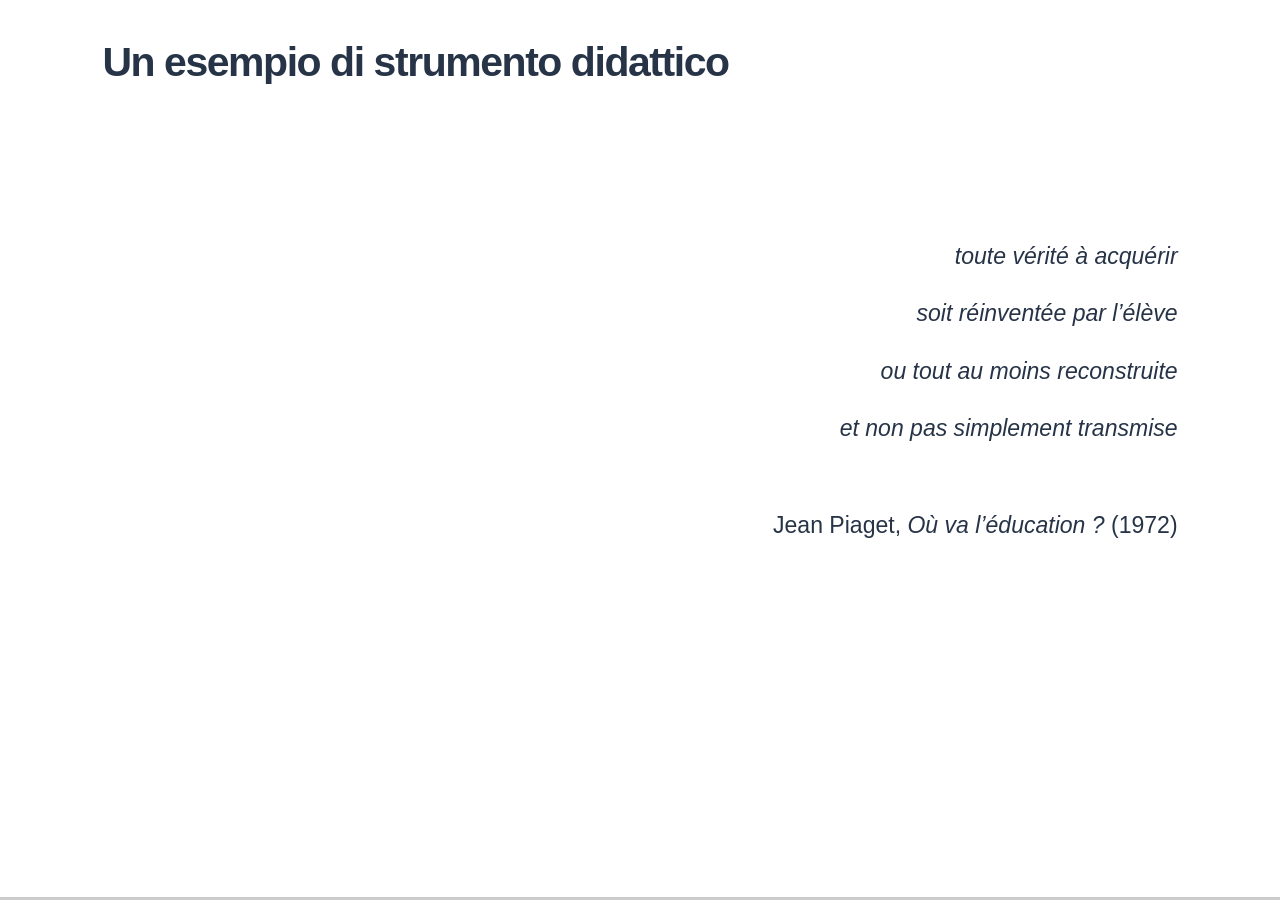
<file: index.html>
<!doctype html>
<html lang="it">
<head>
  <meta charset="utf-8">
  <meta name="viewport" content="width=device-width, initial-scale=1">
  <meta name="theme-color" content="#f7f8fa">
  <title>Un esempio di strumento pedagogico alternativo</title>
  <link rel="stylesheet" href="vendor/reveal/reveal.css">
  <link rel="stylesheet" href="vendor/katex/katex.min.css">
  <link rel="stylesheet" href="styles.css">
  <link rel="stylesheet" href="vendor/reveal/highlight/monokai.css">
  <link rel="stylesheet" href="presentation.css">
  <link rel="stylesheet" href="regression.css">
  <script src="vendor/reveal/reveal.js" defer></script>
  <script src="vendor/reveal/markdown.js" defer></script>
  <script src="vendor/reveal/highlight/highlight.js" defer></script>
  <script src="vendor/katex/katex.min.js" defer></script>
  <script src="math.js" defer></script>
  <script src="app.js" defer></script>
  <script src="regression.js" defer></script>
  <script src="presentation.js" defer></script>
</head>
<body>
  <div class="reveal"><div class="slides"></div></div>
  <p id="loading" role="status">Caricamento della presentazione…</p>
  <noscript>Abilita JavaScript per visualizzare la presentazione.</noscript>
</body>
</html>
</file>
<file: vendor/reveal/reveal.css>
/**
 * reveal.js 5.2.0
 * https://revealjs.com
 * MIT licensed
 *
 * Copyright (C) 2011-2024 Hakim El Hattab, https://hakim.se
 */

.reveal .r-stretch,.reveal .stretch{max-width:none;max-height:none}.reveal pre.r-stretch code,.reveal pre.stretch code{height:100%;max-height:100%;box-sizing:border-box}.reveal .r-fit-text{display:inline-block;white-space:nowrap}.reveal .r-stack{display:grid;grid-template-rows:100%}.reveal .r-stack>*{grid-area:1/1;margin:auto}.reveal .r-hstack,.reveal .r-vstack{display:flex}.reveal .r-hstack img,.reveal .r-hstack video,.reveal .r-vstack img,.reveal .r-vstack video{min-width:0;min-height:0;object-fit:contain}.reveal .r-vstack{flex-direction:column;align-items:center;justify-content:center}.reveal .r-hstack{flex-direction:row;align-items:center;justify-content:center}.reveal .items-stretch{align-items:stretch}.reveal .items-start{align-items:flex-start}.reveal .items-center{align-items:center}.reveal .items-end{align-items:flex-end}.reveal .justify-between{justify-content:space-between}.reveal .justify-around{justify-content:space-around}.reveal .justify-start{justify-content:flex-start}.reveal .justify-center{justify-content:center}.reveal .justify-end{justify-content:flex-end}html.reveal-full-page{width:100%;height:100%;height:100vh;height:calc(var(--vh,1vh) * 100);height:100dvh;overflow:hidden}.reveal-viewport{height:100%;overflow:hidden;position:relative;line-height:1;margin:0;background-color:#fff;color:#000;--r-controls-spacing:12px;--r-overlay-header-height:40px;--r-overlay-margin:0px;--r-overlay-padding:6px;--r-overlay-gap:5px}@media screen and (max-width:1024px),(max-height:768px){.reveal-viewport{--r-overlay-header-height:26px}}.reveal-viewport:fullscreen{top:0!important;left:0!important;width:100%!important;height:100%!important;transform:none!important}.reveal .fragment{transition:all .2s ease}.reveal .fragment:not(.custom){opacity:0;visibility:hidden;will-change:opacity}.reveal .fragment.visible{opacity:1;visibility:inherit}.reveal .fragment.disabled{transition:none}.reveal .fragment.grow{opacity:1;visibility:inherit}.reveal .fragment.grow.visible{transform:scale(1.3)}.reveal .fragment.shrink{opacity:1;visibility:inherit}.reveal .fragment.shrink.visible{transform:scale(.7)}.reveal .fragment.zoom-in{transform:scale(.1)}.reveal .fragment.zoom-in.visible{transform:none}.reveal .fragment.fade-out{opacity:1;visibility:inherit}.reveal .fragment.fade-out.visible{opacity:0;visibility:hidden}.reveal .fragment.semi-fade-out{opacity:1;visibility:inherit}.reveal .fragment.semi-fade-out.visible{opacity:.5;visibility:inherit}.reveal .fragment.strike{opacity:1;visibility:inherit}.reveal .fragment.strike.visible{text-decoration:line-through}.reveal .fragment.fade-up{transform:translate(0,40px)}.reveal .fragment.fade-up.visible{transform:translate(0,0)}.reveal .fragment.fade-down{transform:translate(0,-40px)}.reveal .fragment.fade-down.visible{transform:translate(0,0)}.reveal .fragment.fade-right{transform:translate(-40px,0)}.reveal .fragment.fade-right.visible{transform:translate(0,0)}.reveal .fragment.fade-left{transform:translate(40px,0)}.reveal .fragment.fade-left.visible{transform:translate(0,0)}.reveal .fragment.current-visible,.reveal .fragment.fade-in-then-out{opacity:0;visibility:hidden}.reveal .fragment.current-visible.current-fragment,.reveal .fragment.fade-in-then-out.current-fragment{opacity:1;visibility:inherit}.reveal .fragment.fade-in-then-semi-out{opacity:0;visibility:hidden}.reveal .fragment.fade-in-then-semi-out.visible{opacity:.5;visibility:inherit}.reveal .fragment.fade-in-then-semi-out.current-fragment{opacity:1;visibility:inherit}.reveal .fragment.highlight-blue,.reveal .fragment.highlight-current-blue,.reveal .fragment.highlight-current-green,.reveal .fragment.highlight-current-red,.reveal .fragment.highlight-green,.reveal .fragment.highlight-red{opacity:1;visibility:inherit}.reveal .fragment.highlight-red.visible{color:#ff2c2d}.reveal .fragment.highlight-green.visible{color:#17ff2e}.reveal .fragment.highlight-blue.visible{color:#1b91ff}.reveal .fragment.highlight-current-red.current-fragment{color:#ff2c2d}.reveal .fragment.highlight-current-green.current-fragment{color:#17ff2e}.reveal .fragment.highlight-current-blue.current-fragment{color:#1b91ff}.reveal:after{content:"";font-style:italic}.reveal iframe{z-index:1}.reveal a{position:relative}@keyframes bounce-right{0%,10%,25%,40%,50%{transform:translateX(0)}20%{transform:translateX(10px)}30%{transform:translateX(-5px)}}@keyframes bounce-left{0%,10%,25%,40%,50%{transform:translateX(0)}20%{transform:translateX(-10px)}30%{transform:translateX(5px)}}@keyframes bounce-down{0%,10%,25%,40%,50%{transform:translateY(0)}20%{transform:translateY(10px)}30%{transform:translateY(-5px)}}.reveal .controls{display:none;position:absolute;top:auto;bottom:var(--r-controls-spacing);right:var(--r-controls-spacing);left:auto;z-index:11;color:#000;pointer-events:none;font-size:10px}.reveal .controls button{position:absolute;padding:0;background-color:transparent;border:0;outline:0;cursor:pointer;color:currentColor;transform:scale(.9999);transition:color .2s ease,opacity .2s ease,transform .2s ease;z-index:2;pointer-events:auto;font-size:inherit;visibility:hidden;opacity:0;-webkit-appearance:none;-webkit-tap-highlight-color:transparent}.reveal .controls .controls-arrow:after,.reveal .controls .controls-arrow:before{content:"";position:absolute;top:0;left:0;width:2.6em;height:.5em;border-radius:.25em;background-color:currentColor;transition:all .15s ease,background-color .8s ease;transform-origin:.2em 50%;will-change:transform}.reveal .controls .controls-arrow{position:relative;width:3.6em;height:3.6em}.reveal .controls .controls-arrow:before{transform:translateX(.5em) translateY(1.55em) rotate(45deg)}.reveal .controls .controls-arrow:after{transform:translateX(.5em) translateY(1.55em) rotate(-45deg)}.reveal .controls .controls-arrow:hover:before{transform:translateX(.5em) translateY(1.55em) rotate(40deg)}.reveal .controls .controls-arrow:hover:after{transform:translateX(.5em) translateY(1.55em) rotate(-40deg)}.reveal .controls .controls-arrow:active:before{transform:translateX(.5em) translateY(1.55em) rotate(36deg)}.reveal .controls .controls-arrow:active:after{transform:translateX(.5em) translateY(1.55em) rotate(-36deg)}.reveal .controls .navigate-left{right:6.4em;bottom:3.2em;transform:translateX(-10px)}.reveal .controls .navigate-left.highlight{animation:bounce-left 2s 50 both ease-out}.reveal .controls .navigate-right{right:0;bottom:3.2em;transform:translateX(10px)}.reveal .controls .navigate-right .controls-arrow{transform:rotate(180deg)}.reveal .controls .navigate-right.highlight{animation:bounce-right 2s 50 both ease-out}.reveal .controls .navigate-up{right:3.2em;bottom:6.4em;transform:translateY(-10px)}.reveal .controls .navigate-up .controls-arrow{transform:rotate(90deg)}.reveal .controls .navigate-down{right:3.2em;bottom:-1.4em;padding-bottom:1.4em;transform:translateY(10px)}.reveal .controls .navigate-down .controls-arrow{transform:rotate(-90deg)}.reveal .controls .navigate-down.highlight{animation:bounce-down 2s 50 both ease-out}.reveal .controls[data-controls-back-arrows=faded] .navigate-up.enabled{opacity:.3}.reveal .controls[data-controls-back-arrows=faded] .navigate-up.enabled:hover{opacity:1}.reveal .controls[data-controls-back-arrows=hidden] .navigate-up.enabled{opacity:0;visibility:hidden}.reveal .controls .enabled{visibility:visible;opacity:.9;cursor:pointer;transform:none}.reveal .controls .enabled.fragmented{opacity:.5}.reveal .controls .enabled.fragmented:hover,.reveal .controls .enabled:hover{opacity:1}.reveal:not(.rtl) .controls[data-controls-back-arrows=faded] .navigate-left.enabled{opacity:.3}.reveal:not(.rtl) .controls[data-controls-back-arrows=faded] .navigate-left.enabled:hover{opacity:1}.reveal:not(.rtl) .controls[data-controls-back-arrows=hidden] .navigate-left.enabled{opacity:0;visibility:hidden}.reveal.rtl .controls[data-controls-back-arrows=faded] .navigate-right.enabled{opacity:.3}.reveal.rtl .controls[data-controls-back-arrows=faded] .navigate-right.enabled:hover{opacity:1}.reveal.rtl .controls[data-controls-back-arrows=hidden] .navigate-right.enabled{opacity:0;visibility:hidden}.reveal[data-navigation-mode=linear].has-horizontal-slides .navigate-down,.reveal[data-navigation-mode=linear].has-horizontal-slides .navigate-up{display:none}.reveal:not(.has-vertical-slides) .controls .navigate-left,.reveal[data-navigation-mode=linear].has-horizontal-slides .navigate-left{bottom:1.4em;right:5.5em}.reveal:not(.has-vertical-slides) .controls .navigate-right,.reveal[data-navigation-mode=linear].has-horizontal-slides .navigate-right{bottom:1.4em;right:.5em}.reveal:not(.has-horizontal-slides) .controls .navigate-up{right:1.4em;bottom:5em}.reveal:not(.has-horizontal-slides) .controls .navigate-down{right:1.4em;bottom:.5em}.reveal.has-dark-background .controls{color:#fff}.reveal.has-light-background .controls{color:#000}.reveal.no-hover .controls .controls-arrow:active:before,.reveal.no-hover .controls .controls-arrow:hover:before{transform:translateX(.5em) translateY(1.55em) rotate(45deg)}.reveal.no-hover .controls .controls-arrow:active:after,.reveal.no-hover .controls .controls-arrow:hover:after{transform:translateX(.5em) translateY(1.55em) rotate(-45deg)}@media screen and (min-width:500px){.reveal-viewport{--r-controls-spacing:0.8em}.reveal .controls[data-controls-layout=edges]{top:0;right:0;bottom:0;left:0}.reveal .controls[data-controls-layout=edges] .navigate-down,.reveal .controls[data-controls-layout=edges] .navigate-left,.reveal .controls[data-controls-layout=edges] .navigate-right,.reveal .controls[data-controls-layout=edges] .navigate-up{bottom:auto;right:auto}.reveal .controls[data-controls-layout=edges] .navigate-left{top:50%;left:var(--r-controls-spacing);margin-top:-1.8em}.reveal .controls[data-controls-layout=edges] .navigate-right{top:50%;right:var(--r-controls-spacing);margin-top:-1.8em}.reveal .controls[data-controls-layout=edges] .navigate-up{top:var(--r-controls-spacing);left:50%;margin-left:-1.8em}.reveal .controls[data-controls-layout=edges] .navigate-down{bottom:calc(var(--r-controls-spacing) - 1.4em + .3em);left:50%;margin-left:-1.8em}}.reveal .progress{position:absolute;display:none;height:3px;width:100%;bottom:0;left:0;z-index:10;background-color:rgba(0,0,0,.2);color:#fff}.reveal .progress:after{content:"";display:block;position:absolute;height:10px;width:100%;top:-10px}.reveal .progress span{display:block;height:100%;width:100%;background-color:currentColor;transition:transform .8s cubic-bezier(.26,.86,.44,.985);transform-origin:0 0;transform:scaleX(0)}.reveal .slide-number{position:absolute;display:block;right:8px;bottom:8px;z-index:31;font-family:Helvetica,sans-serif;font-size:12px;line-height:1;color:#fff;background-color:rgba(0,0,0,.4);padding:5px}.reveal .slide-number a{color:currentColor}.reveal .slide-number-delimiter{margin:0 3px}.reveal{position:relative;width:100%;height:100%;overflow:hidden;touch-action:pinch-zoom}.reveal.embedded{touch-action:pan-y}.reveal.embedded.is-vertical-slide{touch-action:none}.reveal .slides{position:absolute;width:100%;height:100%;top:0;right:0;bottom:0;left:0;margin:auto;pointer-events:none;overflow:visible;z-index:1;text-align:center;perspective:600px;perspective-origin:50% 40%}.reveal .slides>section{perspective:600px}.reveal .slides>section,.reveal .slides>section>section{display:none;position:absolute;width:100%;pointer-events:auto;z-index:10;transform-style:flat;transition:transform-origin .8s cubic-bezier(.26,.86,.44,.985),transform .8s cubic-bezier(.26,.86,.44,.985),visibility .8s cubic-bezier(.26,.86,.44,.985),opacity .8s cubic-bezier(.26,.86,.44,.985)}.reveal[data-transition-speed=fast] .slides section{transition-duration:.4s}.reveal[data-transition-speed=slow] .slides section{transition-duration:1.2s}.reveal .slides section[data-transition-speed=fast]{transition-duration:.4s}.reveal .slides section[data-transition-speed=slow]{transition-duration:1.2s}.reveal .slides>section.stack{padding-top:0;padding-bottom:0;pointer-events:none;height:100%}.reveal .slides>section.present,.reveal .slides>section>section.present{display:block;z-index:11;opacity:1}.reveal .slides>section:empty,.reveal .slides>section>section:empty,.reveal .slides>section>section[data-background-interactive],.reveal .slides>section[data-background-interactive]{pointer-events:none}.reveal.center,.reveal.center .slides,.reveal.center .slides section{min-height:0!important}.reveal .slides>section:not(.present),.reveal .slides>section>section:not(.present){pointer-events:none}.reveal.overview .slides>section,.reveal.overview .slides>section>section{pointer-events:auto}.reveal .slides>section.future,.reveal .slides>section.future>section,.reveal .slides>section.past,.reveal .slides>section.past>section,.reveal .slides>section>section.future,.reveal .slides>section>section.past{opacity:0}.reveal .slides>section[data-transition=slide].past,.reveal .slides>section[data-transition~=slide-out].past,.reveal.slide .slides>section:not([data-transition]).past{transform:translate(-150%,0)}.reveal .slides>section[data-transition=slide].future,.reveal .slides>section[data-transition~=slide-in].future,.reveal.slide .slides>section:not([data-transition]).future{transform:translate(150%,0)}.reveal .slides>section>section[data-transition=slide].past,.reveal .slides>section>section[data-transition~=slide-out].past,.reveal.slide .slides>section>section:not([data-transition]).past{transform:translate(0,-150%)}.reveal .slides>section>section[data-transition=slide].future,.reveal .slides>section>section[data-transition~=slide-in].future,.reveal.slide .slides>section>section:not([data-transition]).future{transform:translate(0,150%)}.reveal .slides>section[data-transition=linear].past,.reveal .slides>section[data-transition~=linear-out].past,.reveal.linear .slides>section:not([data-transition]).past{transform:translate(-150%,0)}.reveal .slides>section[data-transition=linear].future,.reveal .slides>section[data-transition~=linear-in].future,.reveal.linear .slides>section:not([data-transition]).future{transform:translate(150%,0)}.reveal .slides>section>section[data-transition=linear].past,.reveal .slides>section>section[data-transition~=linear-out].past,.reveal.linear .slides>section>section:not([data-transition]).past{transform:translate(0,-150%)}.reveal .slides>section>section[data-transition=linear].future,.reveal .slides>section>section[data-transition~=linear-in].future,.reveal.linear .slides>section>section:not([data-transition]).future{transform:translate(0,150%)}.reveal .slides section[data-transition=default].stack,.reveal.default .slides section.stack{transform-style:preserve-3d}.reveal .slides>section[data-transition=default].past,.reveal .slides>section[data-transition~=default-out].past,.reveal.default .slides>section:not([data-transition]).past{transform:translate3d(-100%,0,0) rotateY(-90deg) translate3d(-100%,0,0)}.reveal .slides>section[data-transition=default].future,.reveal .slides>section[data-transition~=default-in].future,.reveal.default .slides>section:not([data-transition]).future{transform:translate3d(100%,0,0) rotateY(90deg) translate3d(100%,0,0)}.reveal .slides>section>section[data-transition=default].past,.reveal .slides>section>section[data-transition~=default-out].past,.reveal.default .slides>section>section:not([data-transition]).past{transform:translate3d(0,-300px,0) rotateX(70deg) translate3d(0,-300px,0)}.reveal .slides>section>section[data-transition=default].future,.reveal .slides>section>section[data-transition~=default-in].future,.reveal.default .slides>section>section:not([data-transition]).future{transform:translate3d(0,300px,0) rotateX(-70deg) translate3d(0,300px,0)}.reveal .slides section[data-transition=convex].stack,.reveal.convex .slides section.stack{transform-style:preserve-3d}.reveal .slides>section[data-transition=convex].past,.reveal .slides>section[data-transition~=convex-out].past,.reveal.convex .slides>section:not([data-transition]).past{transform:translate3d(-100%,0,0) rotateY(-90deg) translate3d(-100%,0,0)}.reveal .slides>section[data-transition=convex].future,.reveal .slides>section[data-transition~=convex-in].future,.reveal.convex .slides>section:not([data-transition]).future{transform:translate3d(100%,0,0) rotateY(90deg) translate3d(100%,0,0)}.reveal .slides>section>section[data-transition=convex].past,.reveal .slides>section>section[data-transition~=convex-out].past,.reveal.convex .slides>section>section:not([data-transition]).past{transform:translate3d(0,-300px,0) rotateX(70deg) translate3d(0,-300px,0)}.reveal .slides>section>section[data-transition=convex].future,.reveal .slides>section>section[data-transition~=convex-in].future,.reveal.convex .slides>section>section:not([data-transition]).future{transform:translate3d(0,300px,0) rotateX(-70deg) translate3d(0,300px,0)}.reveal .slides section[data-transition=concave].stack,.reveal.concave .slides section.stack{transform-style:preserve-3d}.reveal .slides>section[data-transition=concave].past,.reveal .slides>section[data-transition~=concave-out].past,.reveal.concave .slides>section:not([data-transition]).past{transform:translate3d(-100%,0,0) rotateY(90deg) translate3d(-100%,0,0)}.reveal .slides>section[data-transition=concave].future,.reveal .slides>section[data-transition~=concave-in].future,.reveal.concave .slides>section:not([data-transition]).future{transform:translate3d(100%,0,0) rotateY(-90deg) translate3d(100%,0,0)}.reveal .slides>section>section[data-transition=concave].past,.reveal .slides>section>section[data-transition~=concave-out].past,.reveal.concave .slides>section>section:not([data-transition]).past{transform:translate3d(0,-80%,0) rotateX(-70deg) translate3d(0,-80%,0)}.reveal .slides>section>section[data-transition=concave].future,.reveal .slides>section>section[data-transition~=concave-in].future,.reveal.concave .slides>section>section:not([data-transition]).future{transform:translate3d(0,80%,0) rotateX(70deg) translate3d(0,80%,0)}.reveal .slides section[data-transition=zoom],.reveal.zoom .slides section:not([data-transition]){transition-timing-function:ease}.reveal .slides>section[data-transition=zoom].past,.reveal .slides>section[data-transition~=zoom-out].past,.reveal.zoom .slides>section:not([data-transition]).past{visibility:hidden;transform:scale(16)}.reveal .slides>section[data-transition=zoom].future,.reveal .slides>section[data-transition~=zoom-in].future,.reveal.zoom .slides>section:not([data-transition]).future{visibility:hidden;transform:scale(.2)}.reveal .slides>section>section[data-transition=zoom].past,.reveal .slides>section>section[data-transition~=zoom-out].past,.reveal.zoom .slides>section>section:not([data-transition]).past{transform:scale(16)}.reveal .slides>section>section[data-transition=zoom].future,.reveal .slides>section>section[data-transition~=zoom-in].future,.reveal.zoom .slides>section>section:not([data-transition]).future{transform:scale(.2)}.reveal.cube .slides{perspective:1300px}.reveal.cube .slides section{padding:30px;min-height:700px;backface-visibility:hidden;box-sizing:border-box;transform-style:preserve-3d}.reveal.center.cube .slides section{min-height:0}.reveal.cube .slides section:not(.stack):before{content:"";position:absolute;display:block;width:100%;height:100%;left:0;top:0;background:rgba(0,0,0,.1);border-radius:4px;transform:translateZ(-20px)}.reveal.cube .slides section:not(.stack):after{content:"";position:absolute;display:block;width:90%;height:30px;left:5%;bottom:0;background:0 0;z-index:1;border-radius:4px;box-shadow:0 95px 25px rgba(0,0,0,.2);transform:translateZ(-90px) rotateX(65deg)}.reveal.cube .slides>section.stack{padding:0;background:0 0}.reveal.cube .slides>section.past{transform-origin:100% 0;transform:translate3d(-100%,0,0) rotateY(-90deg)}.reveal.cube .slides>section.future{transform-origin:0 0;transform:translate3d(100%,0,0) rotateY(90deg)}.reveal.cube .slides>section>section.past{transform-origin:0 100%;transform:translate3d(0,-100%,0) rotateX(90deg)}.reveal.cube .slides>section>section.future{transform-origin:0 0;transform:translate3d(0,100%,0) rotateX(-90deg)}.reveal.page .slides{perspective-origin:0 50%;perspective:3000px}.reveal.page .slides section{padding:30px;min-height:700px;box-sizing:border-box;transform-style:preserve-3d}.reveal.page .slides section.past{z-index:12}.reveal.page .slides section:not(.stack):before{content:"";position:absolute;display:block;width:100%;height:100%;left:0;top:0;background:rgba(0,0,0,.1);transform:translateZ(-20px)}.reveal.page .slides section:not(.stack):after{content:"";position:absolute;display:block;width:90%;height:30px;left:5%;bottom:0;background:0 0;z-index:1;border-radius:4px;box-shadow:0 95px 25px rgba(0,0,0,.2);transform:translateZ(-90px) rotateX(65deg)}.reveal.page .slides>section.stack{padding:0;background:0 0}.reveal.page .slides>section.past{transform-origin:0 0;transform:translate3d(-40%,0,0) rotateY(-80deg)}.reveal.page .slides>section.future{transform-origin:100% 0;transform:translate3d(0,0,0)}.reveal.page .slides>section>section.past{transform-origin:0 0;transform:translate3d(0,-40%,0) rotateX(80deg)}.reveal.page .slides>section>section.future{transform-origin:0 100%;transform:translate3d(0,0,0)}.reveal .slides section[data-transition=fade],.reveal.fade .slides section:not([data-transition]),.reveal.fade .slides>section>section:not([data-transition]){transform:none;transition:opacity .5s}.reveal.fade.overview .slides section,.reveal.fade.overview .slides>section>section{transition:none}.reveal .slides section[data-transition=none],.reveal.none .slides section:not([data-transition]){transform:none;transition:none}.reveal .pause-overlay{position:absolute;top:0;left:0;width:100%;height:100%;background:#000;visibility:hidden;opacity:0;z-index:100;transition:all 1s ease}.reveal .pause-overlay .resume-button{position:absolute;bottom:20px;right:20px;color:#ccc;border-radius:2px;padding:6px 14px;border:2px solid #ccc;font-size:16px;background:0 0;cursor:pointer}.reveal .pause-overlay .resume-button:hover{color:#fff;border-color:#fff}.reveal.paused .pause-overlay{visibility:visible;opacity:1}.reveal .no-transition,.reveal .no-transition *,.reveal .slides.disable-slide-transitions section{transition:none!important}.reveal .slides.disable-slide-transitions section{transform:none!important}.reveal .backgrounds{position:absolute;width:100%;height:100%;top:0;left:0;perspective:600px}.reveal .slide-background{display:none;position:absolute;width:100%;height:100%;opacity:0;visibility:hidden;overflow:hidden;background-color:rgba(0,0,0,0);transition:all .8s cubic-bezier(.26,.86,.44,.985)}.reveal .slide-background-content{position:absolute;width:100%;height:100%;background-position:50% 50%;background-repeat:no-repeat;background-size:cover}.reveal .slide-background.stack{display:block}.reveal .slide-background.present{opacity:1;visibility:visible;z-index:2}.print-pdf .reveal .slide-background{opacity:1!important;visibility:visible!important}.reveal .slide-background video{position:absolute;width:100%;height:100%;max-width:none;max-height:none;top:0;left:0;object-fit:cover}.reveal .slide-background[data-background-size=contain] video{object-fit:contain}.reveal>.backgrounds .slide-background[data-background-transition=none],.reveal[data-background-transition=none]>.backgrounds .slide-background:not([data-background-transition]){transition:none}.reveal>.backgrounds .slide-background[data-background-transition=slide],.reveal[data-background-transition=slide]>.backgrounds .slide-background:not([data-background-transition]){opacity:1}.reveal>.backgrounds .slide-background.past[data-background-transition=slide],.reveal[data-background-transition=slide]>.backgrounds .slide-background.past:not([data-background-transition]){transform:translate(-100%,0)}.reveal>.backgrounds .slide-background.future[data-background-transition=slide],.reveal[data-background-transition=slide]>.backgrounds .slide-background.future:not([data-background-transition]){transform:translate(100%,0)}.reveal>.backgrounds .slide-background>.slide-background.past[data-background-transition=slide],.reveal[data-background-transition=slide]>.backgrounds .slide-background>.slide-background.past:not([data-background-transition]){transform:translate(0,-100%)}.reveal>.backgrounds .slide-background>.slide-background.future[data-background-transition=slide],.reveal[data-background-transition=slide]>.backgrounds .slide-background>.slide-background.future:not([data-background-transition]){transform:translate(0,100%)}.reveal>.backgrounds .slide-background.past[data-background-transition=convex],.reveal[data-background-transition=convex]>.backgrounds .slide-background.past:not([data-background-transition]){opacity:0;transform:translate3d(-100%,0,0) rotateY(-90deg) translate3d(-100%,0,0)}.reveal>.backgrounds .slide-background.future[data-background-transition=convex],.reveal[data-background-transition=convex]>.backgrounds .slide-background.future:not([data-background-transition]){opacity:0;transform:translate3d(100%,0,0) rotateY(90deg) translate3d(100%,0,0)}.reveal>.backgrounds .slide-background>.slide-background.past[data-background-transition=convex],.reveal[data-background-transition=convex]>.backgrounds .slide-background>.slide-background.past:not([data-background-transition]){opacity:0;transform:translate3d(0,-100%,0) rotateX(90deg) translate3d(0,-100%,0)}.reveal>.backgrounds .slide-background>.slide-background.future[data-background-transition=convex],.reveal[data-background-transition=convex]>.backgrounds .slide-background>.slide-background.future:not([data-background-transition]){opacity:0;transform:translate3d(0,100%,0) rotateX(-90deg) translate3d(0,100%,0)}.reveal>.backgrounds .slide-background.past[data-background-transition=concave],.reveal[data-background-transition=concave]>.backgrounds .slide-background.past:not([data-background-transition]){opacity:0;transform:translate3d(-100%,0,0) rotateY(90deg) translate3d(-100%,0,0)}.reveal>.backgrounds .slide-background.future[data-background-transition=concave],.reveal[data-background-transition=concave]>.backgrounds .slide-background.future:not([data-background-transition]){opacity:0;transform:translate3d(100%,0,0) rotateY(-90deg) translate3d(100%,0,0)}.reveal>.backgrounds .slide-background>.slide-background.past[data-background-transition=concave],.reveal[data-background-transition=concave]>.backgrounds .slide-background>.slide-background.past:not([data-background-transition]){opacity:0;transform:translate3d(0,-100%,0) rotateX(-90deg) translate3d(0,-100%,0)}.reveal>.backgrounds .slide-background>.slide-background.future[data-background-transition=concave],.reveal[data-background-transition=concave]>.backgrounds .slide-background>.slide-background.future:not([data-background-transition]){opacity:0;transform:translate3d(0,100%,0) rotateX(90deg) translate3d(0,100%,0)}.reveal>.backgrounds .slide-background[data-background-transition=zoom],.reveal[data-background-transition=zoom]>.backgrounds .slide-background:not([data-background-transition]){transition-timing-function:ease}.reveal>.backgrounds .slide-background.past[data-background-transition=zoom],.reveal[data-background-transition=zoom]>.backgrounds .slide-background.past:not([data-background-transition]){opacity:0;visibility:hidden;transform:scale(16)}.reveal>.backgrounds .slide-background.future[data-background-transition=zoom],.reveal[data-background-transition=zoom]>.backgrounds .slide-background.future:not([data-background-transition]){opacity:0;visibility:hidden;transform:scale(.2)}.reveal>.backgrounds .slide-background>.slide-background.past[data-background-transition=zoom],.reveal[data-background-transition=zoom]>.backgrounds .slide-background>.slide-background.past:not([data-background-transition]){opacity:0;visibility:hidden;transform:scale(16)}.reveal>.backgrounds .slide-background>.slide-background.future[data-background-transition=zoom],.reveal[data-background-transition=zoom]>.backgrounds .slide-background>.slide-background.future:not([data-background-transition]){opacity:0;visibility:hidden;transform:scale(.2)}.reveal[data-transition-speed=fast]>.backgrounds .slide-background{transition-duration:.4s}.reveal[data-transition-speed=slow]>.backgrounds .slide-background{transition-duration:1.2s}.reveal [data-auto-animate-target^=unmatched]{will-change:opacity}.reveal section[data-auto-animate]:not(.stack):not([data-auto-animate=running]) [data-auto-animate-target^=unmatched]{opacity:0}.reveal.overview{perspective-origin:50% 50%;perspective:700px}.reveal.overview .slides section{height:100%;top:0!important;opacity:1!important;overflow:hidden;visibility:visible!important;cursor:pointer;box-sizing:border-box}.reveal.overview .slides section.present,.reveal.overview .slides section:hover{outline:10px solid rgba(150,150,150,.4);outline-offset:10px}.reveal.overview .slides section .fragment{opacity:1;transition:none}.reveal.overview .slides section:after,.reveal.overview .slides section:before{display:none!important}.reveal.overview .slides>section.stack{padding:0;top:0!important;background:0 0;outline:0;overflow:visible}.reveal.overview .backgrounds{perspective:inherit}.reveal.overview .backgrounds .slide-background{opacity:1;visibility:visible;outline:10px solid rgba(150,150,150,.1);outline-offset:10px}.reveal.overview .backgrounds .slide-background.stack{overflow:visible}.reveal.overview .slides section,.reveal.overview-deactivating .slides section{transition:none}.reveal.overview .backgrounds .slide-background,.reveal.overview-deactivating .backgrounds .slide-background{transition:none}.reveal.rtl .slides,.reveal.rtl .slides h1,.reveal.rtl .slides h2,.reveal.rtl .slides h3,.reveal.rtl .slides h4,.reveal.rtl .slides h5,.reveal.rtl .slides h6{direction:rtl;font-family:sans-serif}.reveal.rtl code,.reveal.rtl pre{direction:ltr}.reveal.rtl ol,.reveal.rtl ul{text-align:right}.reveal.rtl .progress span{transform-origin:100% 0}.reveal.has-parallax-background .backgrounds{transition:all .8s ease}.reveal.has-parallax-background[data-transition-speed=fast] .backgrounds{transition-duration:.4s}.reveal.has-parallax-background[data-transition-speed=slow] .backgrounds{transition-duration:1.2s}@keyframes fade-in{from{opacity:0}to{opacity:1}}@keyframes scale-up{from{transform:scale(.95)}to{transform:scale(1)}}.reveal [data-preview-image],.reveal [data-preview-link]:not(a):not([data-preview-link=false]),.reveal [data-preview-video]{cursor:zoom-in}.r-overlay{position:absolute;top:var(--r-overlay-margin);right:var(--r-overlay-margin);bottom:var(--r-overlay-margin);left:var(--r-overlay-margin);border-radius:min(var(--r-overlay-margin),6px);z-index:99;background:rgba(0,0,0,.95);-webkit-backdrop-filter:blur(10px);backdrop-filter:blur(10px);transition:all .3s ease;color:#fff;animation:fade-in .3s ease;font-family:ui-sans-serif,system-ui,-apple-system,Helvetica,sans-serif}.r-overlay-viewport{position:absolute;top:var(--r-overlay-padding);right:var(--r-overlay-padding);bottom:var(--r-overlay-padding);left:var(--r-overlay-padding);gap:var(--r-overlay-gap);display:flex;flex-direction:column}.r-overlay-header{display:flex;z-index:2;box-sizing:border-box;align-items:center;justify-content:flex-end;height:var(--r-overlay-header-height);gap:6px}.r-overlay-header .r-overlay-button{all:unset;display:flex;align-items:center;justify-content:center;min-width:var(--r-overlay-header-height);min-height:var(--r-overlay-header-height);padding:0 calc(var(--r-overlay-header-height)/ 4);opacity:1;border-radius:6px;font-size:18px;gap:8px;cursor:pointer;box-sizing:border-box}.r-overlay-header .r-overlay-button:hover{opacity:1;background-color:rgba(255,255,255,.15)}.r-overlay-header .icon{display:inline-block;width:20px;height:20px;background-position:50% 50%;background-size:100%;background-repeat:no-repeat}.r-overlay-close .icon{background-image:url([data-uri])}.r-overlay-external .icon{background-image:url([data-uri])}.r-overlay-content{position:relative;display:grid;place-items:center;border-radius:6px;overflow:hidden;flex-grow:1;background-color:rgba(20,20,20,.8);animation:scale-up .5s cubic-bezier(.26,.86,.44,.985)}.r-overlay-spinner{position:absolute;display:block;top:50%;left:50%;width:32px;height:32px;margin:-16px 0 0 -16px;z-index:10;background-image:url([data-uri]%2F%2F%2F6%2Bvr8nJybW1tcDAwOjo6Nvb26ioqKOjo7Ozs%2FLy8vz8%2FAAAAAAAAAAAACH%2FC05FVFNDQVBFMi4wAwEAAAAh%2FhpDcmVhdGVkIHdpdGggYWpheGxvYWQuaW5mbwAh%[base64]%2FV%2FnmOM82XiHRLYKhKP1oZmADdEAAAh%2BQQJCgAAACwAAAAAIAAgAAAE6hDISWlZpOrNp1lGNRSdRpDUolIGw5RUYhhHukqFu8DsrEyqnWThGvAmhVlteBvojpTDDBUEIFwMFBRAmBkSgOrBFZogCASwBDEY%2FCZSg7GSE0gSCjQBMVG023xWBhklAnoEdhQEfyNqMIcKjhRsjEdnezB%2BA4k8gTwJhFuiW4dokXiloUepBAp5qaKpp6%2BHo7aWW54wl7obvEe0kRuoplCGepwSx2jJvqHEmGt6whJpGpfJCHmOoNHKaHx61WiSR92E4lbFoq%2BB6QDtuetcaBPnW6%2BO7wDHpIiK9SaVK5GgV543tzjgGcghAgAh%[base64]%2B%2BG%2Bw48edZPK%2BM6hLJpQg484enXIdQFSS1u6UhksENEQAAIfkECQoAAAAsAAAAACAAIAAABOcQyEmpGKLqzWcZRVUQnZYg1aBSh2GUVEIQ2aQOE%2BG%2BcD4ntpWkZQj1JIiZIogDFFyHI0UxQwFugMSOFIPJftfVAEoZLBbcLEFhlQiqGp1Vd140AUklUN3eCA51C1EWMzMCezCBBmkxVIVHBWd3HHl9JQOIJSdSnJ0TDKChCwUJjoWMPaGqDKannasMo6WnM562R5YluZRwur0wpgqZE7NKUm%2BFNRPIhjBJxKZteWuIBMN4zRMIVIhffcgojwCF117i4nlLnY5ztRLsnOk%2BaV%2BoJY7V7m76PdkS4trKcdg0Zc0tTcKkRAAAIfkECQoAAAAsAAAAACAAIAAABO4QyEkpKqjqzScpRaVkXZWQEximw1BSCUEIlDohrft6cpKCk5xid5MNJTaAIkekKGQkWyKHkvhKsR7ARmitkAYDYRIbUQRQjWBwJRzChi9CRlBcY1UN4g0%[base64]%[base64]%2BE71SRQeyqUToLA7VxF0JDyIQh%2FMVVPMt1ECZlfcjZJ9mIKoaTl1MRIl5o4CUKXOwmyrCInCKqcWtvadL2SYhyASyNDJ0uIiRMDjI0Fd30%2FiI2UA5GSS5UDj2l6NoqgOgN4gksEBgYFf0FDqKgHnyZ9OX8HrgYHdHpcHQULXAS2qKpENRg7eAMLC7kTBaixUYFkKAzWAAnLC7FLVxLWDBLKCwaKTULgEwbLA4hJtOkSBNqITT3xEgfLpBtzE%2FjiuL04RGEBgwWhShRgQExHBAAh%2BQQJCgAAACwAAAAAIAAgAAAE7xDISWlSqerNpyJKhWRdlSAVoVLCWk6JKlAqAavhO9UkUHsqlE6CwO1cRdCQ8iEIfzFVTzLdRAmZX3I2SfZiCqGk5dTESJeaOAlClzsJsqwiJwiqnFrb2nS9kmIcgEsjQydLiIlHehhpejaIjzh9eomSjZR%[base64]%2BE71SRQeyqUToLA7VxF0JDyIQh%[base64]%2BE71SRQeyqUToLA7VxF0JDyIQh%2FMVVPMt1ECZlfcjZJ9mIKoaTl1MRIl5o4CUKXOwmyrCInCKqcWtvadL2SYhyASyNDJ0uIiUd6GAULDJCRiXo1CpGXDJOUjY%2BYip9DhToJA4RBLwMLCwVDfRgbBAaqqoZ1XBMHswsHtxtFaH1iqaoGNgAIxRpbFAgfPQSqpbgGBqUD1wBXeCYp1AYZ19JJOYgH1KwA4UBvQwXUBxPqVD9L3sbp2BNk2xvvFPJd%2BMFCN6HAAIKgNggY0KtEBAAh%[base64]%2BvsYMDAzZQPC9VCNkDWUhGkuE5PxJNwiUK4UfLzOlD4WvzAHaoG9nxPi5d%2BjYUqfAhhykOFwJWiAAAIfkECQoAAAAsAAAAACAAIAAABPAQyElpUqnqzaciSoVkXVUMFaFSwlpOCcMYlErAavhOMnNLNo8KsZsMZItJEIDIFSkLGQoQTNhIsFehRww2CQLKF0tYGKYSg%2BygsZIuNqJksKgbfgIGepNo2cIUB3V1B3IvNiBYNQaDSTtfhhx0CwVPI0UJe0%2Bbm4g5VgcGoqOcnjmjqDSdnhgEoamcsZuXO1aWQy8KAwOAuTYYGwi7w5h%2BKr0SJ8MFihpNbx%2B4Erq7BYBuzsdiH1jCAzoSfl0rVirNbRXlBBlLX%2BBP0XJLAPGzTkAuAOqb0WT5AH7OcdCm5B8TgRwSRKIHQtaLCwg1RAAAOwAAAAAAAAAAAA%3D%3D);visibility:hidden;opacity:0}.r-overlay-preview .r-overlay-content iframe{width:100%;height:100%;max-width:100%;max-height:100%;border:0;opacity:0;visibility:hidden;transition:all .3s ease}.r-overlay-preview[data-state=loaded] iframe{opacity:1;visibility:visible}.r-overlay-preview .r-overlay-content img,.r-overlay-preview .r-overlay-content video{position:absolute;max-width:100%;max-height:100%;width:100%;height:100%;margin:0;object-fit:scale-down}.r-overlay-preview[data-preview-fit=none] img,.r-overlay-preview[data-preview-fit=none] video{object-fit:none}.r-overlay-preview[data-preview-fit=scale-down] img,.r-overlay-preview[data-preview-fit=scale-down] video{object-fit:scale-down}.r-overlay-preview[data-preview-fit=contain] img,.r-overlay-preview[data-preview-fit=contain] video{object-fit:contain}.r-overlay-preview[data-preview-fit=cover] img,.r-overlay-preview[data-preview-fit=cover] video{object-fit:cover}.r-overlay-preview[data-state=loaded] .r-overlay-content-inner{position:absolute;z-index:-1;left:0;top:45%;width:100%;text-align:center;letter-spacing:normal}.r-overlay-preview .r-overlay-error{font-size:18px;color:orange}.r-overlay-preview .x-frame-error{opacity:0;transition:opacity .3s ease .3s}.r-overlay-preview[data-state=loaded] .x-frame-error{opacity:1}.r-overlay-preview[data-state=loading] .r-overlay-spinner{opacity:.6;visibility:visible}.r-overlay-help .r-overlay-content{overflow:auto}.r-overlay-help-content{max-width:560px;padding:20px 0;margin:auto;text-align:center;letter-spacing:normal}.r-overlay-help-content .title{font-size:20px;margin-top:0}.r-overlay-help .r-overlay-help-content table{border:1px solid #fff;border-collapse:collapse;font-size:16px;text-align:left}.r-overlay-help .r-overlay-help-content table td,.r-overlay-help .r-overlay-help-content table th{width:240px;padding:14px;border:1px solid #fff;vertical-align:middle}.r-overlay-help .r-overlay-help-content table th{padding-top:20px;padding-bottom:20px}.reveal .playback{position:absolute;left:15px;bottom:20px;z-index:30;cursor:pointer;transition:all .4s ease;-webkit-tap-highlight-color:transparent}.reveal.overview .playback{opacity:0;visibility:hidden}.reveal .hljs{min-height:100%}.reveal .hljs table{margin:initial}.reveal .hljs-ln-code,.reveal .hljs-ln-numbers{padding:0;border:0}.reveal .hljs-ln-numbers{opacity:.6;padding-right:.75em;text-align:right;vertical-align:top}.reveal .hljs.has-highlights tr:not(.highlight-line){opacity:.4}.reveal .hljs.has-highlights.fragment{transition:all .2s ease}.reveal .hljs:not(:first-child).fragment{position:absolute;top:0;left:0;width:100%;box-sizing:border-box}.reveal pre[data-auto-animate-target]{overflow:hidden}.reveal pre[data-auto-animate-target] code{height:100%}.reveal .roll{display:inline-block;line-height:1.2;overflow:hidden;vertical-align:top;perspective:400px;perspective-origin:50% 50%}.reveal .roll:hover{background:0 0;text-shadow:none}.reveal .roll span{display:block;position:relative;padding:0 2px;pointer-events:none;transition:all .4s ease;transform-origin:50% 0;transform-style:preserve-3d;backface-visibility:hidden}.reveal .roll:hover span{background:rgba(0,0,0,.5);transform:translate3d(0,0,-45px) rotateX(90deg)}.reveal .roll span:after{content:attr(data-title);display:block;position:absolute;left:0;top:0;padding:0 2px;backface-visibility:hidden;transform-origin:50% 0;transform:translate3d(0,110%,0) rotateX(-90deg)}.reveal aside.notes{display:none}.reveal .speaker-notes{display:none;position:absolute;width:33.3333333333%;height:100%;top:0;left:100%;padding:14px 18px 14px 18px;z-index:1;font-size:18px;line-height:1.4;border:1px solid rgba(0,0,0,.05);color:#222;background-color:#f5f5f5;overflow:auto;box-sizing:border-box;text-align:left;font-family:Helvetica,sans-serif;-webkit-overflow-scrolling:touch}.reveal .speaker-notes .notes-placeholder{color:#ccc;font-style:italic}.reveal .speaker-notes:focus{outline:0}.reveal .speaker-notes:before{content:"Speaker notes";display:block;margin-bottom:10px;opacity:.5}.reveal.show-notes{max-width:75%;overflow:visible}.reveal.show-notes .speaker-notes{display:block}@media screen and (min-width:1600px){.reveal .speaker-notes{font-size:20px}}@media screen and (max-width:1024px){.reveal.show-notes{border-left:0;max-width:none;max-height:70%;max-height:70vh;overflow:visible}.reveal.show-notes .speaker-notes{top:100%;left:0;width:100%;height:30vh;border:0}}@media screen and (max-width:600px){.reveal.show-notes{max-height:60%;max-height:60vh}.reveal.show-notes .speaker-notes{top:100%;height:40vh}.reveal .speaker-notes{font-size:14px}}.reveal .jump-to-slide{position:absolute;top:15px;left:15px;z-index:30;font-size:32px;-webkit-tap-highlight-color:transparent}.reveal .jump-to-slide-input{background:0 0;padding:8px;font-size:inherit;color:currentColor;border:0}.reveal .jump-to-slide-input::placeholder{color:currentColor;opacity:.5}.reveal.has-dark-background .jump-to-slide-input{color:#fff}.reveal.has-light-background .jump-to-slide-input{color:#222}.reveal .jump-to-slide-input:focus{outline:0}.zoomed .reveal *,.zoomed .reveal :after,.zoomed .reveal :before{backface-visibility:visible!important}.zoomed .reveal .controls,.zoomed .reveal .progress{opacity:0}.zoomed .reveal .roll span{background:0 0}.zoomed .reveal .roll span:after{visibility:hidden}.reveal-viewport.loading-scroll-mode{visibility:hidden}.reveal-viewport.reveal-scroll{margin:0 auto;overflow:auto;overflow-x:hidden;overflow-y:auto;z-index:1;--r-scrollbar-width:7px;--r-scrollbar-trigger-size:5px;--r-controls-spacing:8px}@media screen and (max-width:500px){.reveal-viewport.reveal-scroll{--r-scrollbar-width:3px;--r-scrollbar-trigger-size:3px}}.reveal-viewport.reveal-scroll .backgrounds,.reveal-viewport.reveal-scroll .controls,.reveal-viewport.reveal-scroll .playback,.reveal-viewport.reveal-scroll .progress,.reveal-viewport.reveal-scroll .slide-number,.reveal-viewport.reveal-scroll .speaker-notes{display:none!important}.reveal-viewport.reveal-scroll .pause-overlay,.reveal-viewport.reveal-scroll .r-overlay{position:fixed}.reveal-viewport.reveal-scroll .reveal{overflow:visible;touch-action:manipulation}.reveal-viewport.reveal-scroll .slides{position:static;pointer-events:initial;left:auto;top:auto;width:100%!important;margin:0;padding:0;overflow:visible;display:block;perspective:none;perspective-origin:50% 50%}.reveal-viewport.reveal-scroll .scroll-page{position:relative;width:100%;height:calc(var(--page-height) + var(--page-scroll-padding));z-index:1;overflow:visible}.reveal-viewport.reveal-scroll .scroll-page-sticky{position:sticky;height:var(--page-height);top:0}.reveal-viewport.reveal-scroll .scroll-page-content{position:absolute;top:0;left:0;width:100%;height:100%;overflow:hidden}.reveal-viewport.reveal-scroll .scroll-page section{visibility:visible!important;display:block!important;position:absolute!important;width:var(--slide-width)!important;height:var(--slide-height)!important;top:50%!important;left:50%!important;opacity:1!important;transform:scale(var(--slide-scale)) translate(-50%,-50%)!important;transform-style:flat!important;transform-origin:0 0!important}.reveal-viewport.reveal-scroll .slide-background{display:block!important;position:absolute;top:0;left:0;width:100%;height:100%;z-index:auto!important;visibility:visible;opacity:1;touch-action:manipulation}.reveal-viewport.reveal-scroll[data-scrollbar=auto]::-webkit-scrollbar,.reveal-viewport.reveal-scroll[data-scrollbar=true]::-webkit-scrollbar{display:none}.reveal-viewport.reveal-scroll[data-scrollbar=auto],.reveal-viewport.reveal-scroll[data-scrollbar=true]{scrollbar-width:none}.reveal-viewport.has-dark-background,.reveal.has-dark-background{--r-overlay-element-bg-color:240,240,240;--r-overlay-element-fg-color:0,0,0}.reveal-viewport.has-light-background,.reveal.has-light-background{--r-overlay-element-bg-color:0,0,0;--r-overlay-element-fg-color:240,240,240}.reveal-viewport.reveal-scroll .scrollbar{position:sticky;top:50%;z-index:20;opacity:0;transition:all .3s ease}.reveal-viewport.reveal-scroll .scrollbar.visible,.reveal-viewport.reveal-scroll .scrollbar:hover{opacity:1}.reveal-viewport.reveal-scroll .scrollbar .scrollbar-inner{position:absolute;width:var(--r-scrollbar-width);height:calc(var(--viewport-height) - var(--r-controls-spacing) * 2);right:var(--r-controls-spacing);top:0;transform:translateY(-50%);border-radius:var(--r-scrollbar-width);z-index:10}.reveal-viewport.reveal-scroll .scrollbar .scrollbar-playhead{position:absolute;width:var(--r-scrollbar-width);height:var(--r-scrollbar-width);top:0;left:0;border-radius:var(--r-scrollbar-width);background-color:rgba(var(--r-overlay-element-bg-color),1);z-index:11;transition:background-color .2s ease}.reveal-viewport.reveal-scroll .scrollbar .scrollbar-slide{position:absolute;width:100%;background-color:rgba(var(--r-overlay-element-bg-color),.2);box-shadow:0 0 0 1px rgba(var(--r-overlay-element-fg-color),.1);border-radius:var(--r-scrollbar-width);transition:background-color .2s ease}.reveal-viewport.reveal-scroll .scrollbar .scrollbar-slide:after{content:"";position:absolute;width:200%;height:100%;top:0;left:-50%;background:rgba(0,0,0,0);z-index:-1}.reveal-viewport.reveal-scroll .scrollbar .scrollbar-slide.active,.reveal-viewport.reveal-scroll .scrollbar .scrollbar-slide:hover{background-color:rgba(var(--r-overlay-element-bg-color),.4)}.reveal-viewport.reveal-scroll .scrollbar .scrollbar-trigger{position:absolute;width:100%;transition:background-color .2s ease}.reveal-viewport.reveal-scroll .scrollbar .scrollbar-slide.active.has-triggers{background-color:rgba(var(--r-overlay-element-bg-color),.4);z-index:10}.reveal-viewport.reveal-scroll .scrollbar .scrollbar-slide.active .scrollbar-trigger:after{content:"";position:absolute;width:var(--r-scrollbar-trigger-size);height:var(--r-scrollbar-trigger-size);border-radius:20px;top:50%;left:50%;transform:translate(-50%,-50%);background-color:rgba(var(--r-overlay-element-bg-color),1);transition:transform .2s ease,opacity .2s ease;opacity:.4}.reveal-viewport.reveal-scroll .scrollbar .scrollbar-slide.active .scrollbar-trigger.active:after,.reveal-viewport.reveal-scroll .scrollbar .scrollbar-slide.active .scrollbar-trigger.active~.scrollbar-trigger:after{opacity:1}.reveal-viewport.reveal-scroll .scrollbar .scrollbar-slide.active .scrollbar-trigger~.scrollbar-trigger.active:after{transform:translate(calc(var(--r-scrollbar-width) * -2),0);background-color:rgba(var(--r-overlay-element-bg-color),1)}html.reveal-print *{-webkit-print-color-adjust:exact}html.reveal-print{width:100%;height:100%;overflow:visible}html.reveal-print body{margin:0 auto!important;border:0;padding:0;float:none!important;overflow:visible}html.reveal-print .nestedarrow,html.reveal-print .reveal .controls,html.reveal-print .reveal .playback,html.reveal-print .reveal .progress,html.reveal-print .reveal.overview,html.reveal-print .state-background{display:none!important}html.reveal-print .reveal pre code{overflow:hidden!important}html.reveal-print .reveal{width:auto!important;height:auto!important;overflow:hidden!important}html.reveal-print .reveal .slides{position:static;width:100%!important;height:auto!important;zoom:1!important;pointer-events:initial;left:auto;top:auto;margin:0!important;padding:0!important;overflow:visible;display:block;perspective:none;perspective-origin:50% 50%}html.reveal-print .reveal .slides .pdf-page{position:relative;overflow:hidden;z-index:1;page-break-after:always}html.reveal-print .reveal .slides .pdf-page:last-of-type{page-break-after:avoid}html.reveal-print .reveal .slides section{visibility:visible!important;display:block!important;position:absolute!important;margin:0!important;padding:0!important;box-sizing:border-box!important;min-height:1px;opacity:1!important;transform-style:flat!important;transform:none!important}html.reveal-print .reveal section.stack{position:relative!important;margin:0!important;padding:0!important;page-break-after:avoid!important;height:auto!important;min-height:auto!important}html.reveal-print .reveal img{box-shadow:none}html.reveal-print .reveal .backgrounds{display:none}html.reveal-print .reveal .slide-background{display:block!important;position:absolute;top:0;left:0;width:100%;height:100%;z-index:auto!important}html.reveal-print .reveal.show-notes{max-width:none;max-height:none}html.reveal-print .reveal .speaker-notes-pdf{display:block;width:100%;height:auto;max-height:none;top:auto;right:auto;bottom:auto;left:auto;z-index:100}html.reveal-print .reveal .speaker-notes-pdf[data-layout=separate-page]{position:relative;color:inherit;background-color:transparent;padding:20px;page-break-after:always;border:0}html.reveal-print .reveal .slide-number-pdf{display:block;position:absolute;font-size:14px;visibility:visible}html.reveal-print .aria-status{display:none}@media print{html:not(.print-pdf){overflow:visible;width:auto;height:auto}html:not(.print-pdf) body{margin:0;padding:0;overflow:visible}html:not(.print-pdf) .reveal{background:#fff;font-size:20pt}html:not(.print-pdf) .reveal .backgrounds,html:not(.print-pdf) .reveal .controls,html:not(.print-pdf) .reveal .progress,html:not(.print-pdf) .reveal .slide-number,html:not(.print-pdf) .reveal .state-background{display:none!important}html:not(.print-pdf) .reveal li,html:not(.print-pdf) .reveal p,html:not(.print-pdf) .reveal td{font-size:20pt!important;color:#000}html:not(.print-pdf) .reveal h1,html:not(.print-pdf) .reveal h2,html:not(.print-pdf) .reveal h3,html:not(.print-pdf) .reveal h4,html:not(.print-pdf) .reveal h5,html:not(.print-pdf) .reveal h6{color:#000!important;height:auto;line-height:normal;text-align:left;letter-spacing:normal}html:not(.print-pdf) .reveal h1{font-size:28pt!important}html:not(.print-pdf) .reveal h2{font-size:24pt!important}html:not(.print-pdf) .reveal h3{font-size:22pt!important}html:not(.print-pdf) .reveal h4{font-size:22pt!important;font-variant:small-caps}html:not(.print-pdf) .reveal h5{font-size:21pt!important}html:not(.print-pdf) .reveal h6{font-size:20pt!important;font-style:italic}html:not(.print-pdf) .reveal a:link,html:not(.print-pdf) .reveal a:visited{color:#000!important;font-weight:700;text-decoration:underline}html:not(.print-pdf) .reveal div,html:not(.print-pdf) .reveal ol,html:not(.print-pdf) .reveal p,html:not(.print-pdf) .reveal ul{visibility:visible;position:static;width:auto;height:auto;display:block;overflow:visible;margin:0;text-align:left!important}html:not(.print-pdf) .reveal pre,html:not(.print-pdf) .reveal table{margin-left:0;margin-right:0}html:not(.print-pdf) .reveal pre code{padding:20px}html:not(.print-pdf) .reveal blockquote{margin:20px 0}html:not(.print-pdf) .reveal .slides{position:static!important;width:auto!important;height:auto!important;left:0!important;top:0!important;margin-left:0!important;margin-top:0!important;padding:0!important;zoom:1!important;transform:none!important;overflow:visible!important;display:block!important;text-align:left!important;perspective:none;perspective-origin:50% 50%}html:not(.print-pdf) .reveal .slides section{visibility:visible!important;position:static!important;width:auto!important;height:auto!important;display:block!important;overflow:visible!important;left:0!important;top:0!important;margin-left:0!important;margin-top:0!important;padding:60px 20px!important;z-index:auto!important;opacity:1!important;page-break-after:always!important;transform-style:flat!important;transform:none!important;transition:none!important}html:not(.print-pdf) .reveal .slides section.stack{padding:0!important}html:not(.print-pdf) .reveal .slides section:last-of-type{page-break-after:avoid!important}html:not(.print-pdf) .reveal .slides section .fragment{opacity:1!important;visibility:visible!important;transform:none!important}html:not(.print-pdf) .reveal .r-fit-text{white-space:normal!important}html:not(.print-pdf) .reveal section img{display:block;margin:15px 0;background:#fff;border:1px solid #666;box-shadow:none}html:not(.print-pdf) .reveal section small{font-size:.8em}html:not(.print-pdf) .reveal .hljs{max-height:100%;white-space:pre-wrap;word-wrap:break-word;word-break:break-word;font-size:15pt}html:not(.print-pdf) .reveal .hljs .hljs-ln-numbers{white-space:nowrap}html:not(.print-pdf) .reveal .hljs td{font-size:inherit!important;color:inherit!important}}
</file>
<file: styles.css>
:root {
  color-scheme: light;
  font-family: -apple-system, BlinkMacSystemFont, "Segoe UI", sans-serif;
  color: #273447;
  background: #f7f8fa;
  font-synthesis: none;
  --blue: #2665ba;
  --blue-soft: #edf4ff;
  --muted: #68768a;
  --line: #e1e6ed;
  --teal: #168477;
}
* { box-sizing: border-box; }
body { margin: 0; }
button, input { font: inherit; }
button {
  min-height: 40px;
  padding: 8px 16px;
  border: 1px solid #d5dce6;
  border-radius: 7px;
  background: white;
  color: inherit;
  cursor: pointer;
  touch-action: manipulation;
}
button:hover { background: #f0f4f9; }
button:active { background: #e6edf7; }
button:disabled { opacity: .4; cursor: default; }
button:focus-visible, input:focus-visible, svg:focus-visible, .handle:focus-visible {
  outline: 3px solid #84b8f4;
  outline-offset: 3px;
}
button[aria-pressed="true"] { color: #174f98; border-color: #b2cdec; background: var(--blue-soft); }
.katex { font-size: 1em; }
.katex-display { margin: 0; }
.formula { white-space: nowrap; }
[hidden] { display: none !important; }
.slide { max-width: 1600px; height: 100vh; height: 100svh; min-height: 776px; margin: auto; padding: 0 32px; display: flex; flex-direction: column; }
.slide-header { min-height: 92px; flex-shrink: 0; display: flex; align-items: center; justify-content: space-between; gap: 24px; }
h1 { font-size: clamp(24px, 2.4vw, 34px); font-weight: 600; letter-spacing: -.035em; margin: 0; }
.topic { font-size: 12px; color: var(--muted); white-space: nowrap; }
.quadrants {
  flex: 1;
  min-height: 620px;
  display: grid;
  grid-template-columns: repeat(2, minmax(0, 1fr));
  grid-template-rows: repeat(2, minmax(0, 1fr));
  grid-template-areas: "density mean" "data histogram";
  background: var(--line);
  gap: 1px;
  border: 1px solid var(--line);
  border-radius: 10px;
  overflow: hidden;
}
.panel { background: white; padding: 20px 24px; display: flex; flex-direction: column; gap: 10px; min-width: 0; min-height: 0; }
.density-panel { grid-area: density; }
.data-panel { grid-area: data; }
.mean-panel { grid-area: mean; }
.histogram-panel { grid-area: histogram; }
h2 { margin: 0; font-size: 17px; line-height: 1.3; font-weight: 550; letter-spacing: -.015em; text-align: center; }
.panel-heading, .histogram-heading { position: relative; }
.panel-heading .small-label, .histogram-heading .small-label { position: absolute; right: 0; top: 4px; }
.small-label { font-size: 12px; color: var(--muted); font-variant-numeric: tabular-nums; white-space: nowrap; }
.population-stats { display: flex; flex-wrap: wrap; justify-content: center; align-items: center; column-gap: 26px; row-gap: 6px; font-size: 17px; text-align: center; }
.chart-wrap { position: relative; flex: 1; min-height: 110px; }
.chart-wrap svg { display: block; width: 100%; height: 100%; overflow: visible; }
#density-chart { touch-action: none; user-select: none; -webkit-user-select: none; cursor: crosshair; }
.grid-line { stroke: #e9edf2; stroke-width: 1; }
.axis-line { stroke: #a9b4c3; stroke-width: 1; }
.axis-text { fill: #758196; font: 11px -apple-system, BlinkMacSystemFont, "Segoe UI", sans-serif; }
.axis-label { color: #52637a; font-size: 13px; line-height: 24px; text-align: center; }
.density-area { fill: var(--blue); opacity: .07; }
.density-line { fill: none; stroke: var(--blue); stroke-width: 2.4; stroke-linejoin: round; }
.handle { cursor: grab; outline: none; }
.handle:active { cursor: grabbing; }
.handle-hit { fill: transparent; }
.handle-dot { fill: white; stroke: var(--blue); stroke-width: 2; }
.handle.selected .handle-dot { fill: var(--blue); }
.sample-dot { fill: var(--blue); fill-opacity: .3; }
.delete-point { position: absolute; top: 0; right: 0; min-height: 26px; padding: 3px 7px; font-size: 10px; background: #fffffff2; }
.sampling-controls { display: flex; align-items: center; gap: 14px; }
.sampling-controls label { white-space: nowrap; display: flex; align-items: center; font-size: 17px; gap: 3px; }
.sampling-controls output { min-width: 1.6em; font-variant-numeric: tabular-nums; }
input[type="range"] { flex: 1; min-width: 36px; height: 36px; margin: 0; accent-color: var(--blue); touch-action: pan-y; cursor: pointer; }
.primary-button { background: var(--blue); color: white; border-color: var(--blue); font-weight: 550; user-select: none; -webkit-user-select: none; -webkit-touch-callout: none; touch-action: none; }
.primary-button:hover { background: #1e58a6; }
.primary-button:active, .primary-button.is-sampling { background: #174783; }
.hint { margin: 0; color: var(--muted); font-size: 11px; line-height: 1.4; }
.data-body { position: relative; flex: 1; display: flex; align-items: center; min-height: 0; }
.sample-grid { display: grid; grid-template-columns: repeat(10, minmax(0, 1fr)); grid-template-rows: repeat(5, 1fr); width: 100%; gap: 5px; }
.sample-cell { aspect-ratio: 1.3; min-width: 0; display: flex; align-items: center; justify-content: center; border-radius: 5px; background: #f6f8fb; color: var(--blue); font-size: clamp(10px, 1vw, 14px); font-variant-numeric: tabular-nums; }
.sample-cell.is-filled { background: var(--blue-soft); }
.empty-message { position: absolute; top: 50%; left: 50%; transform: translate(-50%, -50%); margin: 0; white-space: nowrap; font-size: 13px; color: var(--muted); background: #ffffffec; padding: 10px 14px; border-radius: 6px; pointer-events: none; }
.sample-statistics { flex: 1; display: flex; flex-direction: column; justify-content: center; align-items: center; gap: clamp(22px, 4vh, 44px); padding: 8px 0 18px; }
.statistic { text-align: center; }
.statistic-label { color: var(--muted); font-size: 12px; display: block; margin-bottom: 12px; }
.statistic .formula { font-size: clamp(26px, 2.5vw, 36px); }
/* Reserve a stable equation width so the sign only moves the numeric result. */
#sample-z { width: 8.5em; }
#sample-z .katex-display > .katex { text-align: left; }
.view-controls { display: flex; gap: 4px; align-self: flex-start; }
.view-controls button { min-height: 30px; font-size: 11px; padding: 5px 10px; border-color: transparent; color: var(--muted); }
.view-controls button[aria-pressed="true"] { color: #174f98; background: var(--blue-soft); }
.histogram-bar { fill: #87b0e3; }
.theory-line { fill: none; stroke: var(--teal); stroke-width: 2.4; stroke-linejoin: round; pointer-events: none; }
.rug-mark { stroke: var(--blue); stroke-width: 2; stroke-linecap: round; }
.latest-mean { fill: var(--blue); stroke: white; stroke-width: 1.5; }
.chart-empty { position: absolute; left: 44px; right: 8px; top: 40%; margin: 0; text-align: center; font-size: 12px; color: var(--muted); pointer-events: none; }
.theory-controls { display: flex; gap: 12px; align-items: center; min-height: 36px; }
.theory-controls button { min-height: 34px; font-size: 12px; padding: 6px 12px; white-space: nowrap; }
.theory-controls .hint { color: var(--teal); }
.slide-footer { display: flex; flex-shrink: 0; align-items: center; justify-content: center; min-height: 64px; }
.slide-footer button { min-height: 34px; padding: 6px 24px; font-size: 12px; background: transparent; }
.visually-hidden { position: absolute; width: 1px; height: 1px; padding: 0; margin: -1px; overflow: hidden; clip: rect(0, 0, 0, 0); white-space: nowrap; border: 0; }
@media (min-width: 761px) and (max-height: 800px) {
  .slide { padding: 0 24px; min-height: 706px; }
  .slide-header { min-height: 72px; }
  .quadrants { min-height: 580px; }
  .panel { padding: 14px 20px; gap: 8px; }
  .slide-footer { min-height: 54px; }
  .sample-grid { gap: 4px; }
  .sample-cell { aspect-ratio: 1.6; }
}
@media (max-width: 1000px) {
  .topic { display: none; }
  .panel { padding-left: 16px; padding-right: 16px; }
  .panel-heading .small-label, .histogram-heading .small-label { position: static; display: block; text-align: right; margin-top: 4px; }
}
@media (max-width: 760px) {
  .slide { padding: 0 14px; height: auto; min-height: 100svh; }
  .slide-header { min-height: 92px; padding: 20px 2px; }
  h1 { max-width: 420px; font-size: clamp(24px, 6vw, 30px); line-height: 1.2; }
  .quadrants { display: flex; flex-direction: column; height: auto; min-height: 0; flex: none; }
  .panel { padding: 20px 14px; gap: 12px; flex: none; }
  .density-panel { min-height: 352px; }
  .density-wrap { height: 160px; flex: none; }
  .data-panel { min-height: 260px; }
  .data-body { min-height: 170px; }
  .mean-panel { min-height: 310px; }
  .histogram-panel { min-height: 360px; }
  .histogram-wrap { height: 184px; flex: none; }
  .population-stats { font-size: 16px; gap: 8px 20px; }
  .sample-grid { gap: 3px; }
  .sample-cell { font-size: clamp(8px, 2.6vw, 13px); aspect-ratio: 1; }
  .sample-statistics { gap: 28px; }
  .statistic .formula { font-size: 30px; }
  .sampling-controls { gap: 10px; }
  button, .view-controls button, .theory-controls button { min-height: 44px; }
  .delete-point { min-height: 32px; padding: 5px 8px; }
  .hint { font-size: 11px; }
  .theory-controls { gap: 8px; }
  .slide-footer { min-height: 76px; }
}
@media (prefers-reduced-motion: no-preference) {
  button { transition: background-color 120ms, border-color 120ms; }
}
</file>
<file: vendor/reveal/highlight/monokai.css>
/*
Monokai style - ported by Luigi Maselli - http://grigio.org
*/

.hljs {
  display: block;
  overflow-x: auto;
  padding: 0.5em;
  background: #272822;
  color: #ddd;
}

.hljs-tag,
.hljs-keyword,
.hljs-selector-tag,
.hljs-literal,
.hljs-strong,
.hljs-name {
  color: #f92672;
}

.hljs-code {
  color: #66d9ef;
}

.hljs-class .hljs-title {
  color: white;
}

.hljs-attribute,
.hljs-symbol,
.hljs-regexp,
.hljs-link {
  color: #bf79db;
}

.hljs-string,
.hljs-bullet,
.hljs-subst,
.hljs-title,
.hljs-section,
.hljs-emphasis,
.hljs-type,
.hljs-built_in,
.hljs-builtin-name,
.hljs-selector-attr,
.hljs-selector-pseudo,
.hljs-addition,
.hljs-variable,
.hljs-template-tag,
.hljs-template-variable {
  color: #a6e22e;
}

.hljs-comment,
.hljs-quote,
.hljs-deletion,
.hljs-meta {
  color: #75715e;
}

.hljs-keyword,
.hljs-selector-tag,
.hljs-literal,
.hljs-doctag,
.hljs-title,
.hljs-section,
.hljs-type,
.hljs-selector-id {
  font-weight: bold;
}
</file>
<file: presentation.css>
/* Use actual viewport dimensions instead of shrinking a desktop canvas. */
.reveal { --body-text-size: clamp(18px, 1.8vw, 25px); font-family: inherit; font-size: 18px; color: #273447; }
.reveal .slides { inset: 0; width: 100%; height: 100%; margin: 0; text-align: left; }
.reveal .slides > section,
.reveal .slides > section > section {
  width: 100%; height: 100%; padding: 0 0 64px;
  overflow-y: auto; overflow-x: hidden; overscroll-behavior: contain;
}
.reveal .slides > section.stack { padding: 0; overflow: hidden; }
.reveal .slides section .slide { height: calc(100svh - 64px); min-height: 706px; }
.reveal .slides section:not(.stack):not(:has(.slide)) {
  padding: clamp(32px, 8vw, 120px); padding-top: clamp(24px, 3vw, 48px); padding-bottom: 90px;
  overflow-wrap: anywhere;
  font-size: var(--body-text-size);
  line-height: 1.5;
}
.reveal .slides section:not(:has(.slide)) h1 { font-size: clamp(28px, 3.2vw, 46px); max-width: 1100px; line-height: 1.2; }
.reveal .slides section:not(:has(.slide)) h2 { font-size: clamp(24px, 2.6vw, 36px); text-align: left; }
.reveal .slides section:not(:has(.slide)) p,
.reveal .slides section:not(:has(.slide)) li { font-size: var(--body-text-size); line-height: 1.5; }
.reveal .slides .centered-grid {
  display: grid;
  grid-template-columns: repeat(auto-fit, minmax(min(100%, 12rem), 1fr));
  gap: 24px;
  width: min(100%, 48rem);
  margin: 2rem auto;
  text-align: center;
  font-family: inherit;
  font-size: var(--body-text-size);
  line-height: 1.5;
}
.reveal .slides .grid-column { display: grid; gap: 12px; min-width: 0; align-content: start; }
.reveal .slides .flushright { text-align: right; }
.reveal .slides img { max-width: 100%; height: auto; }
/* Coding agent figure: an outer box holding the LLM and harness boxes. */
.reveal .slides .agent-figure {
  width: min(100%, 52rem); margin: 1.5rem auto; padding: 0.6rem 1.25rem 1.25rem;
  border: 2px solid #273447; border-radius: 16px;
}
.reveal .slides .agent-label { margin-bottom: 0.6rem; text-align: center; font-weight: 700; }
.reveal .slides .agent-parts { display: flex; align-items: stretch; gap: 1rem; }
.reveal .slides .agent-box { flex: 1; padding: 0.6rem 1rem; border: 2px solid; border-radius: 12px; background: #f7f8fa; }
.reveal .slides .agent-box-label { margin-bottom: 0.4rem; text-align: center; font-weight: 700; }
.reveal .slides .agent-plus { align-self: center; font-size: 1.6em; font-weight: 700; }
.reveal .slides .logo-list { margin: 0; padding: 0; list-style: none; }
.reveal .slides .logo-list li { display: flex; align-items: center; gap: 0.6rem; margin: 0.25rem 0; }
.reveal .slides .logo-list img { width: 1.3em; height: 1.3em; flex: none; margin: 0; }
.reveal .slides .logo-list a { display: flex; align-items: center; gap: 0.6rem; color: inherit; text-decoration: none; }
.reveal .slides .logo-list a:hover { text-decoration: underline; }
.reveal .slides .agent-notes { display: grid; gap: 0.5rem; width: min(100%, 52rem); margin: 0 auto; }
@media (max-width: 760px) {
  .reveal .slides .agent-parts { flex-direction: column; }
}
/* Code blocks: the <pre> is the scroll box, kept inside the slide. */
.reveal .slides pre {
  width: 100%; max-height: calc(100svh - 260px); margin: 0;
  overflow: auto; overscroll-behavior: contain;
  border-radius: 8px; background: #272822;
  font-size: clamp(11px, 0.9vw, 14px); line-height: 1.45;
}
.reveal .slides pre code.hljs { max-height: none; padding: 12px 16px; font-size: inherit; }
.reveal .slides .code-tabs pre { max-height: calc(100svh - 400px); border-top-left-radius: 0; }
.reveal .slides .code-tabs pre[hidden] { display: none; }
.reveal .slides .code-tabs-bar { display: flex; gap: 4px; }
.reveal .slides .code-tabs-bar button {
  min-height: 0; padding: 6px 14px; border: 0; border-radius: 8px 8px 0 0;
  font: inherit; font-size: clamp(12px, 0.9vw, 15px);
  color: #c9c9c0; background: #3e3d32; cursor: pointer;
}
.reveal .slides .code-tabs-bar button[aria-selected="true"] { color: #fff; background: #272822; }
.reveal .controls { color: var(--blue); bottom: 10px; background: #f7f8faf2; border-radius: 12px; }
.reveal .controls button { min-height: 0; padding: 0; }
.reveal .progress { color: var(--blue); }
#loading { position: fixed; top: 12px; left: 24px; right: 24px; z-index: 20; background: #f7f8fa; }
/* Scroll view uses full-width pages, without shrinking the interactive charts.
   Long slides scroll internally, then hand scrolling back to the presentation. */
.reveal-scroll .reveal .scroll-page section {
  width: 100% !important; height: 100% !important;
  top: 0 !important; left: 0 !important; transform: none !important;
  overflow-y: auto; overflow-x: hidden; overscroll-behavior-y: auto;
  padding-bottom: 32px;
}
.reveal-scroll .reveal .slides section .slide { height: auto; min-height: 0; }
.reveal-scroll .reveal .scroll-page-content { overflow: visible; }
.reveal-scroll .reveal .scroll-page { scroll-snap-stop: always; }
@media (max-width: 760px) {
  .reveal .slides section .slide { height: auto; min-height: 0; }
  .reveal .slides section:not(.stack):not(:has(.slide)) { padding: 48px 24px 100px; }
}
</file>
<file: regression.css>
.reveal .slides section .regression-slide { min-height: 620px; height: calc(100svh - 32px); padding: 0 32px; }
.regression-panels { display: grid; grid-template-columns: repeat(2, minmax(0, 1fr)); flex: 1; min-height: 0; }
.regression-panel { display: flex; flex-direction: column; align-items: stretch; min-width: 0; padding: 0 24px; gap: 10px; }
.regression-panel + .regression-panel { border-left: 1px solid var(--line); }
.regression-slide h2 { text-align: center; font-size: 19px; }
.regression-equation { text-align: center; font-size: clamp(14px, 1.45vw, 21px); min-height: 30px; }
.regression-plot { position: relative; flex: 1; min-height: 200px; }
.regression-slide canvas { display: block; width: 100%; height: 100%; touch-action: none; outline-offset: 2px; border-radius: 6px; }
.regression-slide canvas:focus-visible { outline: 2px solid var(--blue); }
#reg-scatter { cursor: crosshair; }
#reg-surface { cursor: grab; }
#reg-surface:active { cursor: grabbing; }
.regression-controls { display: grid; gap: 2px; }
.regression-controls label { display: flex; align-items: center; gap: 12px; height: 40px; }
.regression-controls input { width: 100%; touch-action: none; }
.regression-controls output { width: 4.5em; flex-shrink: 0; text-align: right; font-size: 16px; }
.regression-slide button { align-self: center; min-height: 44px; padding: 9px 26px; }
#reg-optimize { background: var(--blue); color: white; border-color: var(--blue); }
.regression-loss { justify-content: flex-start; }
#reg-mse { display: flex; justify-content: center; flex-wrap: wrap; align-items: center; gap: 4px; min-height: 58px; }
.regression-surface-wrap { position: relative; flex: 1; min-height: 280px; }
.reg-axis { position: absolute; pointer-events: none; font-size: 15px; transform: translate(-50%, -50%); }
.reg-x { right: 2px; bottom: 9px; }
.reg-y { left: 12px; top: 3px; }
.reveal .slides .regression-hint { text-align: center; color: var(--muted); font-size: 12px; margin: 0; line-height: 1.5; }
.reveal .slides #reg-status { text-align: center; font-size: 13px; line-height: 1.4; min-height: 36px; margin: 0; color: var(--muted); }
.regression-footer { display: flex; justify-content: center; padding: 16px 0; }
@media (max-width: 760px) {
  .reveal .slides section .regression-slide { height: auto; min-height: 0; padding: 0 16px; }
  .regression-slide .slide-header { min-height: 84px; }
  .regression-panels { grid-template-columns: 1fr; gap: 24px; }
  .regression-panel { padding: 0; }
  .regression-panel + .regression-panel { border-left: 0; border-top: 1px solid var(--line); padding-top: 22px; }
  .regression-plot { flex: none; height: 260px; }
  .regression-surface-wrap { flex: none; height: 330px; }
  .regression-equation { font-size: 16px; }
  #reg-mse { font-size: clamp(12px, 3.5vw, 16px); }
}
</file>
